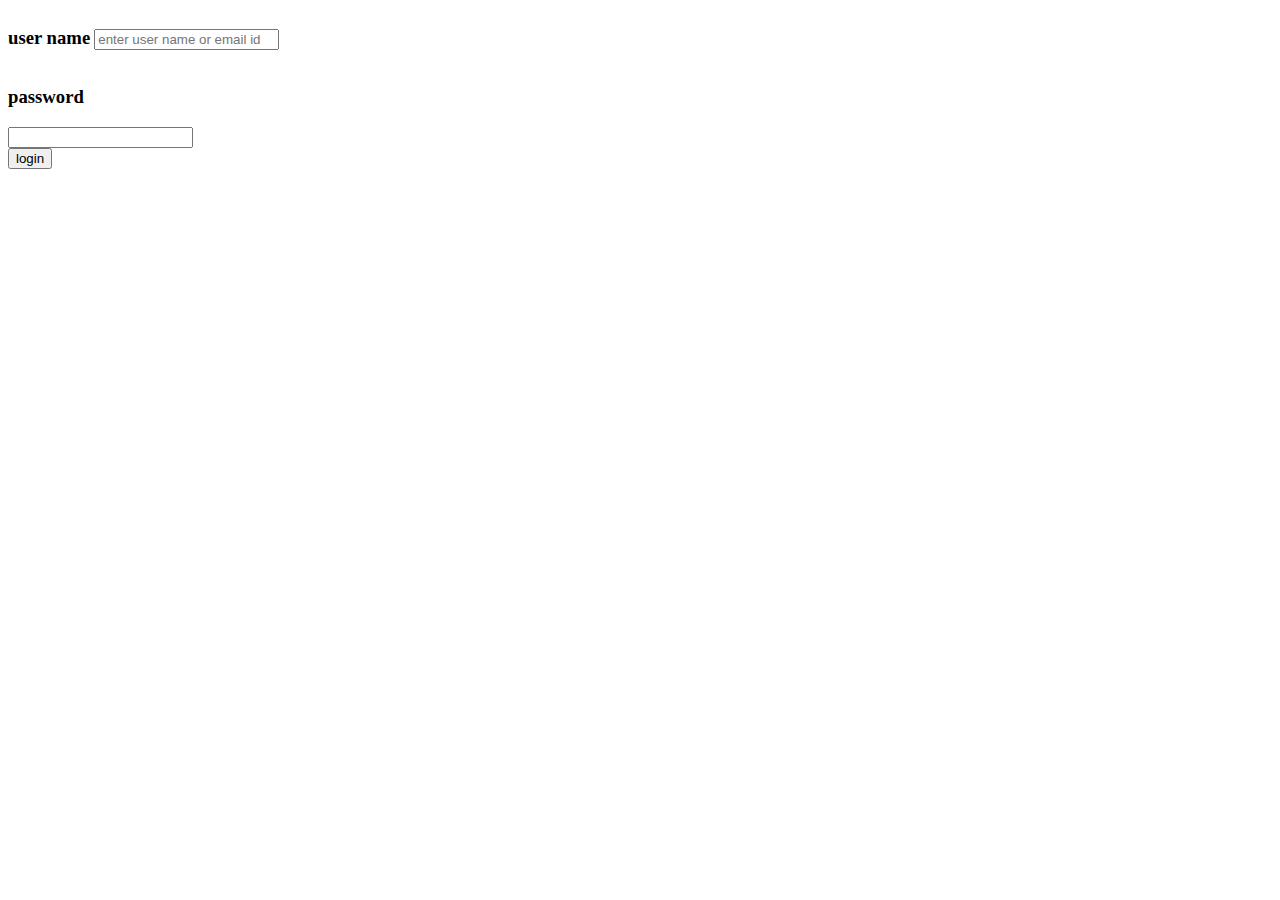
<file: frontend/html/login.html>
<!DOCTYPE html>
<html lang="en">
<head>
    <meta charset="UTF-8">
    <meta http-equiv="X-UA-Compatible" content="IE=edge">
    <meta name="viewport" content="width=device-width, initial-scale=1.0">
    <title>login</title>
    <link rel="stylesheet" href="C:\Users\sahith\Desktop\beingzero-web-learn\frontend\css\login.css">
</head>
<body>
    <form  >
        <div>
            <h3 style="display: inline-block;">user name</h3>
            
        <input type="text" name="username" id="username"  placeholder="enter user name or email id" required >    
    </div>
    <div>
        <h3 >password</h3>
        <input type="password"  name="password" id="password">
    </div>
    <div>
        <button>login</button>
    </div>
    </form>
</body>
</html>
</file>
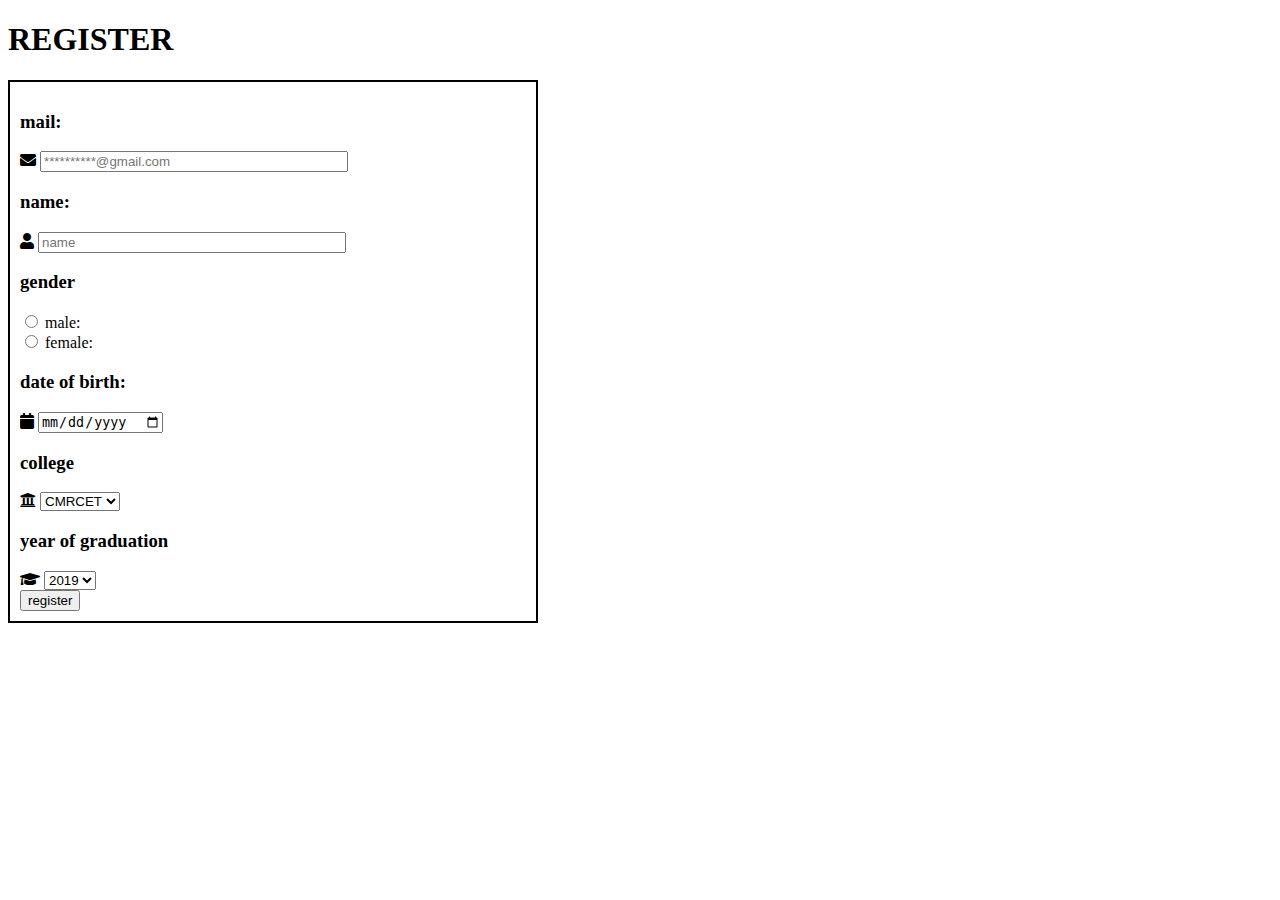
<file: frontend/html/register.html>
<!DOCTYPE html>
<html lang="en">
<head>
    <meta charset="UTF-8">
    <meta http-equiv="X-UA-Compatible" content="IE=edge">
    <meta name="viewport" content="width=device-width, initial-scale=1.0">
    <title>register</title>
    <link rel="stylesheet" href="C:\Users\sahith\Desktop\beingzero-web-learn\frontend\css\register.css">
    <link rel="stylesheet" href="https://cdnjs.cloudflare.com/ajax/libs/font-awesome/5.15.3/css/all.min.css">
</head>
<body>

    <h1>REGISTER</h1>
    
    <form style="border: 2px solid black; width: 40%; padding: 10px;" >
     
     
     
    <div>
        <label for="mail"><h3>mail:</h3></label>
        <i class="fa fa-envelope" aria-hidden="true"></i>
        <input type="mail" name="mail" id="mail" placeholder="**********@gmail.com" style="width: 300px;">
    </div>
    
    
    
    <div>
        <label for="name"> <h3>name:</h3> </label>
        <i class="fa fa-user" aria-hidden="true"></i>        
        <input type="text" name="name" placeholder="name"  id="name" style="width: 300px;">
    </div>
    
    
    <div>
        <h3>gender</h3>    
        <input type="radio" name="gender" id="male" value="male">
        <label for="male">male:</label>
    </div>



    <div>
        <input type="radio" name="gender" id="female" value="female">
        <label for="female">female:</label>
    </div>
    
    
    
   <div>
        <label for="dob"><h3>date of birth:</h3></label>
        <i class="fa fa-calendar" aria-hidden="true"></i>
        <input type="date" name="dob" id="dob" >
    </div>
  
  
  
    <div>

        <label for="college"><h3>college</h3></label>    
        <i class="fa fa-university" aria-hidden="true"></i>

            <select name="college" id="college" >
            <option value="cmrcet" > CMRCET</option>
            <option value="cmrcet"> CMRIT</option>
            <option value="cmrcet"> CMRTC</option>
            <option value="cmrcet"> CMREC</option>
        </select>
    </div>
   
   
   
   
    <div>

        <label for="year of graduation" id="year" name="year"><h3>year of graduation</h3></label>
        <i class="fa fa-graduation-cap" aria-hidden="true"  ></i>
        <select name="year of graduation">
            <option value="2019">2019</option>
            <option value="2019">2020</option>
            <option value="2019">2021</option>
            <option value="2019">2022</option>
        </select>
    </div>

    
        <button>register</button>
    
    
    </form>
</body>
</html>
</file>
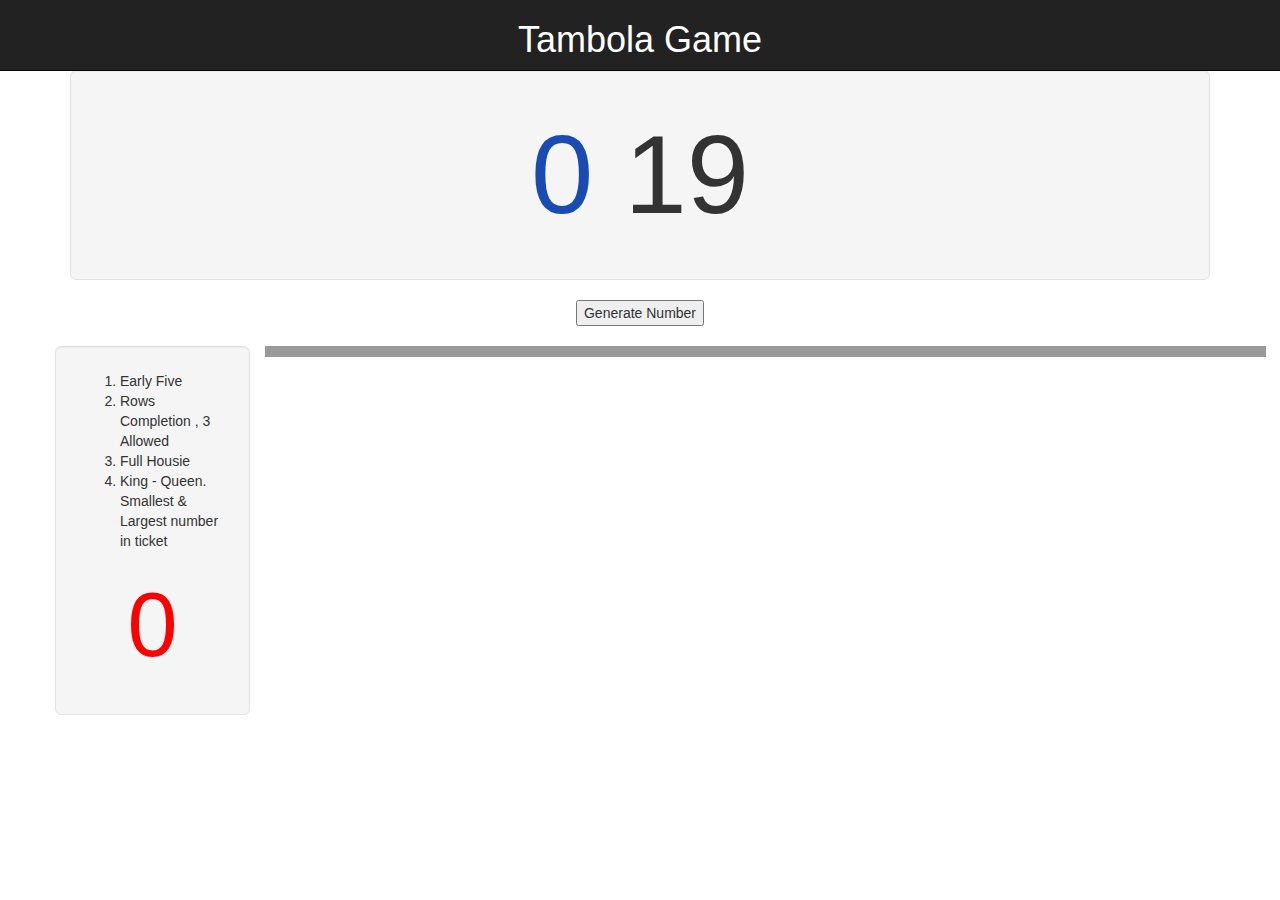
<file: frontend/html/thambola.html>
<html> 
    <head>
        <title>
            Tambola Game - By Jiya & Vansh
        </title>   
        <link rel="stylesheet" href="https://maxcdn.bootstrapcdn.com/bootstrap/3.3.7/css/bootstrap.min.css" integrity="sha384-BVYiiSIFeK1dGmJRAkycuHAHRg32OmUcww7on3RYdg4Va+PmSTsz/K68vbdEjh4u" crossorigin="anonymous"> 
        <meta charset="UTF-8">
        <meta name="viewport" content="width=device-width, initial-scale=1">

    </head>
    <body>  
        <nav class="navbar navbar-default navbar-fixed-top navbar-inverse">
          <div class="container">
            <div>
                <h1 style="color:#fff">Tambola Game</h1>
            </div>
          </div>
        </nav> 
        <div class="container" > 
            <div class="bigNumberDisplay well well-lg">
                <span id="currentGeneratedNumber" style="color:#194BB3">0</span>
                <span class="mirage" id="mirageElement">19</span>
                <div class="bingoNumberDesc" id="bingoWords"></div>
            </div>
            <div>
                <input id="btnGenerate" type="button" value="Generate Number"/>
            </div> 
            <br/> 
            <div class="row" > 
                <div class="col-md-2 well well-lg text-left">
                        <ol>
                            <li>Early Five</li>
                            <li>Rows Completion , 3 Allowed</li>
                            <li>Full Housie</li>
                            <li>King - Queen. Smallest & Largest number in ticket</li>
                        </ol>  
                    <div id="previousGeneratedNumber" >  0   </div>
                </div>
                <div  class="col-md-10"> 
                    <table>
                        <tr> <td></td> <td></td> <td></td> <td></td> <td></td> <td></td> <td></td> <td></td> <td></td> <td></td> </tr>
                        <tr> <td></td> <td></td> <td></td> <td></td> <td></td> <td></td> <td></td> <td></td> <td></td> <td></td> </tr>
                        <tr> <td></td> <td></td> <td></td> <td></td> <td></td> <td></td> <td></td> <td></td> <td></td> <td></td> </tr>
                        <tr> <td></td> <td></td> <td></td> <td></td> <td></td> <td></td> <td></td> <td></td> <td></td> <td></td> </tr>
                        <tr> <td></td> <td></td> <td></td> <td></td> <td></td> <td></td> <td></td> <td></td> <td></td> <td></td> </tr>
                        <tr> <td></td> <td></td> <td></td> <td></td> <td></td> <td></td> <td></td> <td></td> <td></td> <td></td> </tr>
                        <tr>  <td></td> <td></td> <td></td> <td></td> <td></td> <td></td> <td></td> <td></td> <td></td> <td></td> </tr>
                        <tr> <td></td> <td></td> <td></td> <td></td> <td></td> <td></td> <td></td> <td></td> <td></td> <td></td> </tr>
                        <tr> <td></td> <td></td> <td></td> <td></td> <td></td> <td></td> <td></td> <td></td> <td></td> <td></td> </tr>
                        <tr> <td></td> <td></td> <td></td> <td></td> <td></td> <td></td> <td></td> <td></td> <td></td> <td></td> </tr> 
                    </table>
                </div>
            </div> 
            <br/> 
        </div>
        <style type="text/css">
            body { padding-top: 70px; }
                .divRules{
                    float:left;
                    width:20%;
                    text-align:left;
                    font-size:20px;
                }
                #previousGeneratedNumber{
                    font-size:90px;
                    color:#f00;
                }
                .bingoNumberDesc{
                    font-size:0.3em;
                    vertical-align: text-top;
                }
               div {
                    text-align: center;
                } 
                .bigNumberDisplay {
                    font-size: 8em;
                } 
                .numbersTable {
                    font-size: 1.6em;
                    width:100%
                } 
                table {
                    margin-left: auto;
                    margin-right: auto;
                } 
                table, tr, td {
                    border-collapse: collapse;
                    border: solid 1px #999;
                } 
                td {
                    min-width: 100px;
                    color: #fff;
                    font-size: 2em;
                } 
                td.selected {
                    color: #0D8930;
                } 
            </style> 
        <script
          src="https://code.jquery.com/jquery-3.2.1.min.js"
          integrity="sha256-hwg4gsxgFZhOsEEamdOYGBf13FyQuiTwlAQgxVSNgt4="
          crossorigin="anonymous"></script>
        <script type="text/javascript">
        var bingoNumberWords = ["Top of the house number 1","Kaala dhan","Goodness Me","Knock at the door","Symbol of congress","Super sixer","Colours of rainbow","Big fat lady number 8","Number of planets in solar system number 9","A big fat hen","1 and 1 eleven","One dozen","Unlucky for some lucky for me no. thirteen","Valentine Day","Yet to be kissed","Sweet sixteen","Dancing Queen","Voting age","End of the teens","Blind 20","President salute","Two little ducks","You and me","Two dozen","Silver Jublee Number","Republic Day","Gateway to heaven","Duck and its mate","In your prime","Its middle Age","Time for fun","Mouth Full","All the 3s","Dil mange more","Flirty Husband","Popular Number","Mixed luck","Oversize","Watch your waistline","Naughty 40","Life's begun at 41","Quit India Movement","Pain in the knee","All the fours","Halfway there","Up to tricks","Year of Independence","Four dozen","Rise and shine","Half a century, Golden Jublee","Charity begins at 51","Pack of cards","Pack with a joker","Pack with two jokers","All the fives","Pick up sticks","Mutiny Year","Time to retire","Just retired","Five dozen","Bakers bun","Click the two","Click the three","Catch the chor","Old age pension","Chakke pe chakka","Made in heaven","Saving grace","Ulta Pulta","Lucky blind","Lucky bachelor","Lucky couple","A crutch and a flea","Lucky chor","Diamond Jublee","Lucky six","Two hockey sticks","Heaven's gate","lucky nine","Gandhi's breakfast","Corner shot","Last of the two","India wins Cricket World Cup","Last of the chors","Grandma","Last six","Grandpa","Two fat ladies","All but one","Top of the house"];
            (function($){
                $.fn.extend({
                    numAnim: function(options) {
                        if ( ! this.length)
                            return false;

                        this.defaults = {
                            endAt: 2560,
                            numClass: 'autogen-num',
                            duration: 2,   // seconds
                            interval: 90  // ms
                        };
                        var settings = $.extend({}, this.defaults, options);

                        var $num = $('<span/>', {
                            'class': settings.numClass 
                        });

                        return this.each(function() {
                            var $this = $(this);

                            // Wrap each number in a tag.
                            var frag = document.createDocumentFragment(),
                                numLen = settings.endAt.toString().length;
                            for (x = 0; x < numLen; x++) {
                                var rand_num = Math.floor( Math.random() * 10 );
                                frag.appendChild( $num.clone().text(rand_num)[0] )
                            }
                            $this.empty().append(frag);

                            var get_next_num = function(num) {
                                ++num;
                                if (num > 9) return 0;
                                return num;
                            };

                            // Iterate each number.
                            $this.find('.' + settings.numClass).each(function() {
                                var $num = $(this),
                                    num = parseInt( $num.text() );

                                var interval = setInterval( function() {
                                    num = get_next_num(num);
                                    $num.text(num);
                                }, settings.interval);

                                setTimeout( function() {
                                    clearInterval(interval);
                                }, settings.duration * 1000 - settings.interval);
                            });
                            
                            setTimeout( function() {
                                $this.text( settings.endAt.toString() );
                                $("#mirageElement").css("display","none");
                                $('#currentGeneratedNumber').css("display","");  

                            }, settings.duration * 1000);
                        });
                    }
                });
            })(jQuery);

                $(function() { 
                var bingo = {
                    selectedNumbers: [],
                    generateRandom: function() {
                        var min = 1;
                        var max = 90;
                        var random = Math.floor(Math.random() * (max - min + 1)) + min;
                        return random;
                    },
                    generateNextRandom: function() {
                        if (bingo.selectedNumbers.length > 89) {
                            alert("All numbers Exhausted");
                            $("#btnGenerate").attr("disabled", true);
                            clearInterval(autoIntervalFunction);
                            return 0;
                        }
                        var random = bingo.generateRandom();
                        while ($.inArray(random, bingo.selectedNumbers) > -1) {
                            random = bingo.generateRandom();
                        }
                        bingo.selectedNumbers.push(random);
                        return random;
                    }
                };
                $("#mirageElement").css("display","none");
                $('td').each(function() {
                    var concatClass = this.cellIndex + "" + this.parentNode.rowIndex;
                    var numberString = parseInt(concatClass, 10).toString();
                    $(this).addClass("cell" + numberString).text(numberString);
                });
                var random = 0;
                var animDuration = 2;

                var onBtnClick = function() {    
                    $('#previousGeneratedNumber').text($('#currentGeneratedNumber').text());
                    random = bingo.generateNextRandom().toString();
                    $("#currentGeneratedNumber").css("display","none");
                    $("#mirageElement").css("display","");
                    $('#currentGeneratedNumber').text(random);
                    //$('td.cell' + random).addClass('selected');
                    $("#mirageElement").numAnim({
                        endAt: 90,
                        duration: animDuration
                    });
                    setTimeout(function(){ 
                        if(bingoNumberWords[random-1]){
                            $("#bingoWords").text(bingoNumberWords[random-1]);
                        }else{
                            $("#bingoWords").text("");
                        }
                        $('td.cell' + random).addClass('selected');
                        $("#currentGeneratedNumber").animate({zoom: '200%'}, "slow");
                        $("#currentGeneratedNumber").animate({zoom: '100%'}, "slow");

                        }, animDuration*1000);

                };

                var getParameterByName = function(name, url) {
                    if (!url) url = window.location.href;
                    name = name.replace(/[\[\]]/g, '\\$&');
                    var regex = new RegExp('[?&]' + name + '(=([^&#]*)|&|#|$)'),
                        results = regex.exec(url);
                    if (!results) return null;
                    if (!results[2]) return '';
                    return decodeURIComponent(results[2].replace(/\+/g, ' '));
                }
                var autoRun = getParameterByName('autorun');
                var autoRunSecondsDelay = 10;
                var autoIntervalFunction ;
                $('#btnGenerate').click(function(){
                    onBtnClick();
                    if(autoRun){
                        autoIntervalFunction = setInterval(onBtnClick, autoRunSecondsDelay*1000);
                    }
                });
                window.onbeforeunload = function(e) {
                    e = e || window.event;
                    var returnString = 'Are you sure?';
                    if (e) {
                        e.returnValue = returnString;
                    }
                    return returnString;
                };
            });
        </script> 
    </body>
</html>
</file>
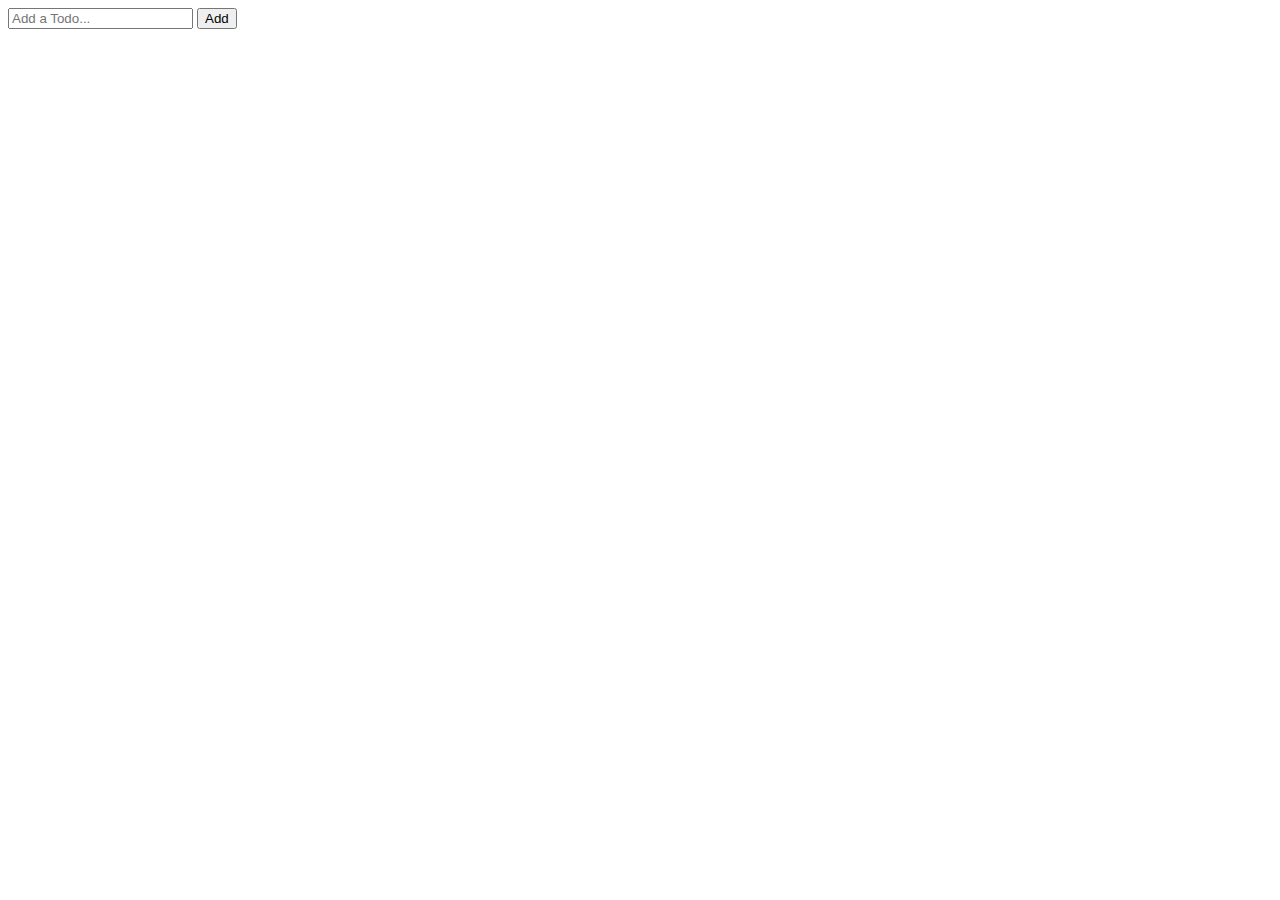
<file: frontend/html/todo.html>
<!DOCTYPE html>
<html lang="en">
<head>
    <meta charset="UTF-8">
    <meta http-equiv="X-UA-Compatible" content="IE=edge">
    <meta name="viewport" content="width=device-width, initial-scale=1.0">
    <title>Document</title>
</head>
<body>
    <div class="container">

    <form class="todo-form">
        <input type="text" class="todo-input" placeholder="Add a Todo...">
        <button type="submit" class="add-button">Add</button>
      </form>


      <ul class="todo-items">
       
      </ul>
    </div>


<script>

const todoForm = document.querySelector('.todo-form');
const todoInput = document.querySelector('.todo-input');
const todoItemsList = document.querySelector('.todo-items');

todoForm.addEventListener('submit', function(event) {
  event.preventDefault();
  addTodo(todoInput.value);
});

todos=[];

function addTodo(item) {
  if (item !== '') {
    const todo = {
      id: Date.now(),
      name: item,
      completed: false
    };

    todos.push(todo);
    addToLocalStorage(todos); 
    todoInput.value = '';
  }
}


function renderTodos(todos) {
  todoItemsList.innerHTML = '';

  todos.forEach(function(item) {
    const checked = item.completed ? 'checked': null;

    const li = document.createElement('li');
    li.setAttribute('class', 'item');
    li.setAttribute('data-key', item.id);
    if (item.completed === true) {
      li.classList.add('checked');
    }

    li.innerHTML = `
      <input type="checkbox" class="checkbox" ${checked}>
      ${item.name}
      <button class="delete-button">X</button>
    `;
    todoItemsList.append(li);
  });

}


function addToLocalStorage(todos) {
  localStorage.setItem('todos', JSON.stringify(todos));
  renderTodos(todos);
}

function getFromLocalStorage() {
  const reference = localStorage.getItem('todos');
    if (reference) {
    todos = JSON.parse(reference);
    renderTodos(todos);
  }
}

getFromLocalStorage();

</script>


</body>
</html>
</file>
